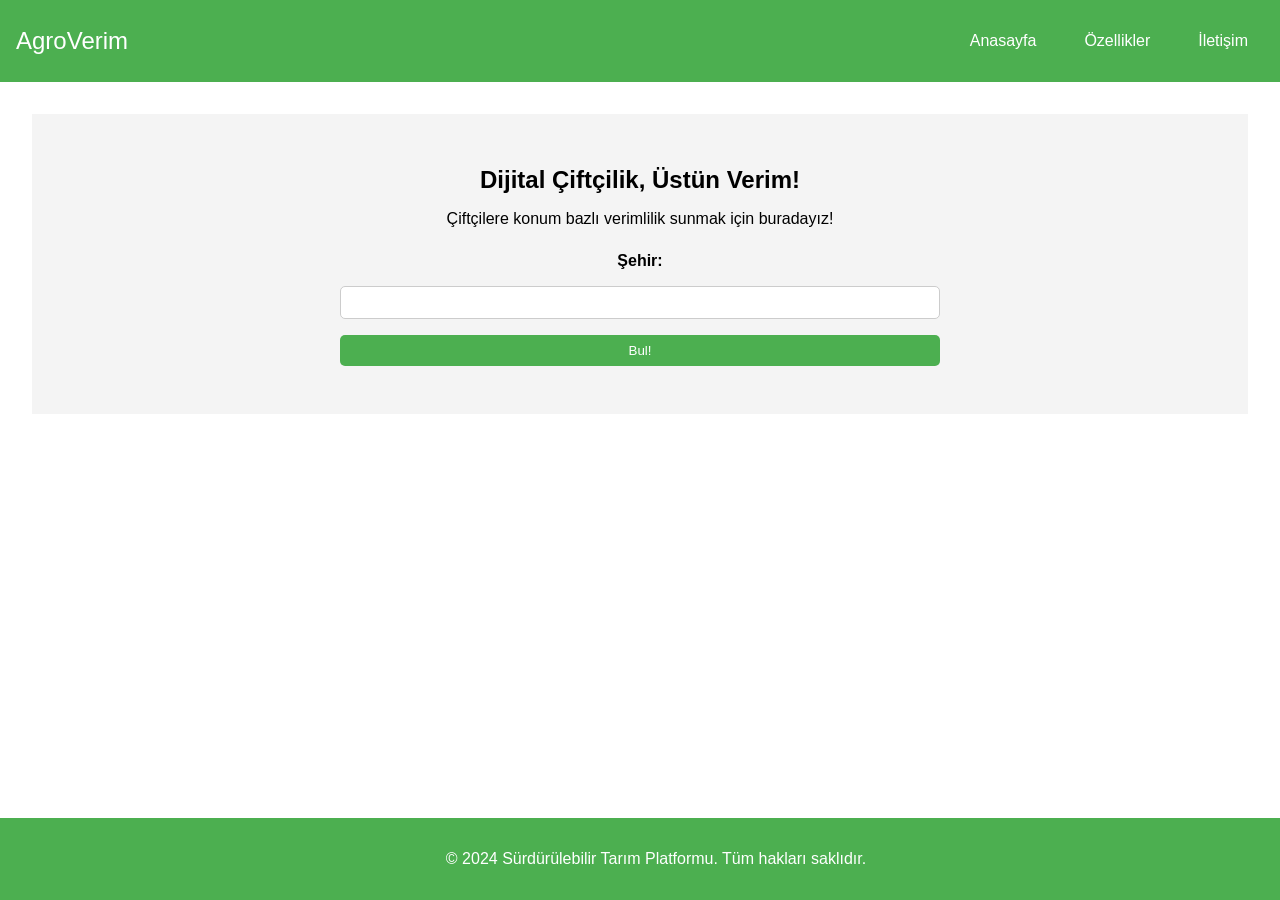
<file: templates/index.html>
<!DOCTYPE html>
<html lang="en">
<head>
    <meta charset="UTF-8">
    <meta name="viewport" content="width=device-width, initial-scale=1.0">
    <title>Sürdürülebilir Tarım Platformu</title>
    <link rel="stylesheet" href="../static/styles.css">
</head>
<body>
    <header>
        <nav>
            <div class="logo">AgroVerim</div>
            <ul>
                <li><a href="#home">Anasayfa</a></li>
                <li><a href="#features">Özellikler</a></li>
                <li><a href="#contact">İletişim</a></li>
            </ul>
        </nav>
    </header>
    
    <section id="home">
        <div class="hero">
            <h1>Dijital Çiftçilik, Üstün Verim!</h1>
            <p>Çiftçilere konum bazlı verimlilik sunmak için buradayız!</p>
            <form id="cityForm">
                <label for="city">Şehir: </label>
                <input type="text" id="city" name="city">
                <button type="submit">Bul!</button>
                <div id="recommendations"></div>

            </form>

        </div>
    </section>
    
   
    
    
    <footer>
        <p>&copy; 2024 Sürdürülebilir Tarım Platformu. Tüm hakları saklıdır.</p>
    </footer>
</body>
<script src="../static/script.js"></script>
</html>
</file>
<file: static/styles.css>
body {
    font-family: Arial, sans-serif;
    margin: 0;
    padding: 0;
    box-sizing: border-box;
}

header {
    background-color: #4CAF50;
    padding: 1rem;
    color: white;
}

nav {
    display: flex;
    justify-content: space-between;
    align-items: center;
}

nav .logo {
    font-size: 1.5rem;
}

nav ul {
    list-style: none;
    display: flex;
    gap: 1rem;
}

nav ul li a {
    color: white;
    text-decoration: none;
    padding: 0.5rem 1rem;
    border-radius: 5px;
    transition: background 0.3s;
}

nav ul li a:hover {
    background-color: #45a049;
}

section {
    padding: 2rem;
}

.hero {
    text-align: center;
    padding: 2rem 1rem;
    background-color: #f4f4f4;
}

.hero h1 {
    margin-bottom: 1rem;
}

.hero p {
    margin-bottom: 1.5rem;
}

.hero .cta {
    padding: 0.5rem 1rem;
    background-color: #4CAF50;
    color: white;
    text-decoration: none;
    border-radius: 5px;
    transition: background 0.3s;
}

.hero .cta:hover {
    background-color: #45a049;
}

.features-container, .education-container {
    display: flex;
    justify-content: space-around;
    flex-wrap: wrap;
    gap: 2rem;
}

.feature, .module {
    background-color: #f4f4f4;
    padding: 1rem;
    border-radius: 5px;
    flex: 1;
    min-width: 250px;
    text-align: center;
}

form {
    display: flex;
    flex-direction: column;
    gap: 1rem;
    max-width: 600px;
    margin: 0 auto;
}

form label {
    font-weight: bold;
}

form input, form textarea {
    padding: 0.5rem;
    border: 1px solid #ccc;
    border-radius: 5px;
}

form button {
    padding: 0.5rem;
    background-color: #4CAF50;
    color: white;
    border: none;
    border-radius: 5px;
    cursor: pointer;
    transition: background 0.3s;
}

form button:hover {
    background-color: #45a049;
}

footer {
    text-align: center;
    padding: 1rem;
    background-color: #4CAF50;
    color: white;
    position: absolute;
    bottom: 0;
    width: 100%;
}
</file>
